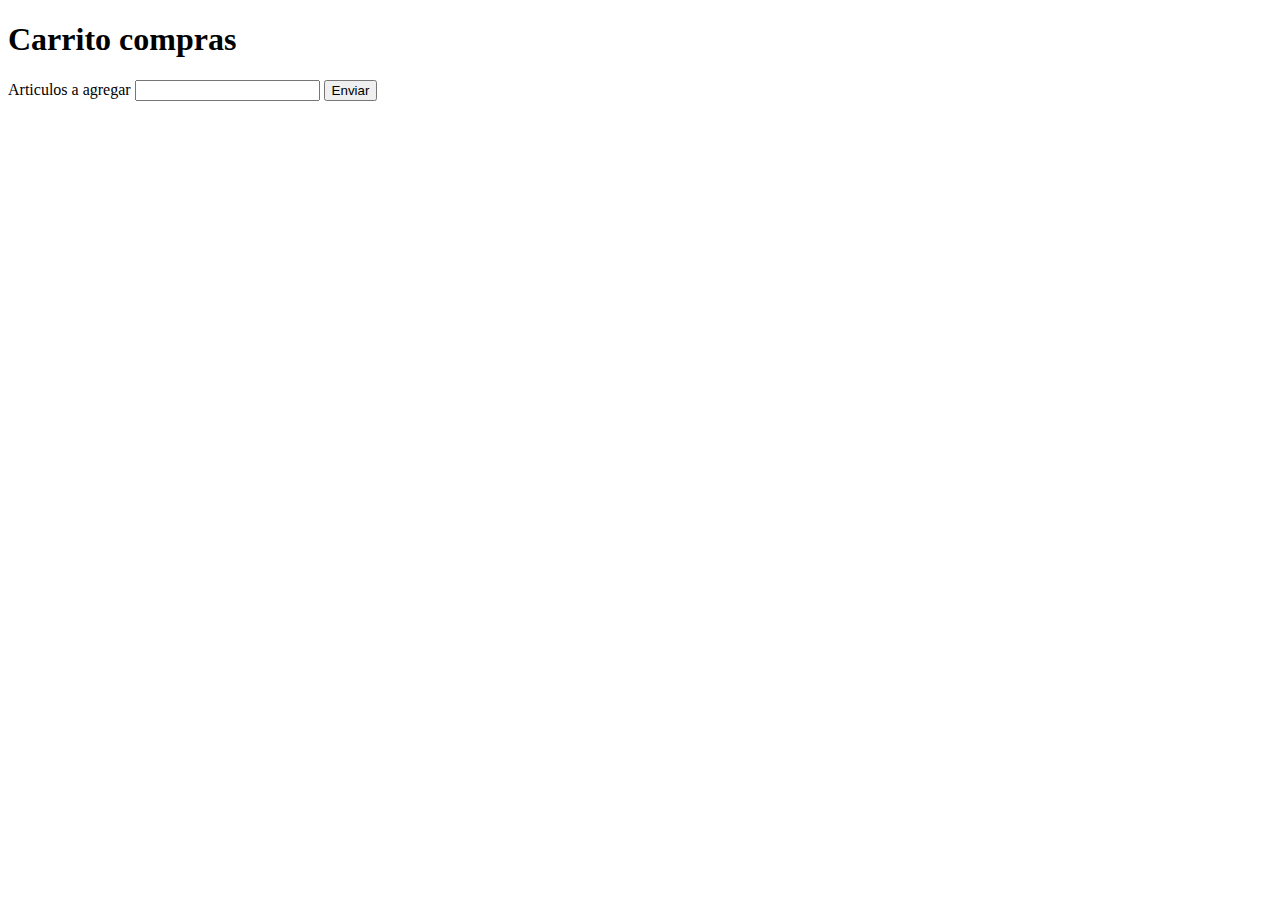
<file: 10_CarritoCompra/src/main/webapp/index.html>
<!DOCTYPE html>
<html>
    <head>
        <title>Carrito Compras</title>
        <meta http-equiv="Content-Type" content="text/html; charset=UTF-8">
    </head>
    <body>
        <h1>Carrito compras</h1>
        <form action="/CarritoCompra/CarritoServlet" method="POST" name="form1" >
            <label>Articulos a agregar</label>
            <input type="text"  name="articulo">
            <button type="submit">Enviar</button>           
        </form>
    </body>
</html>
</file>
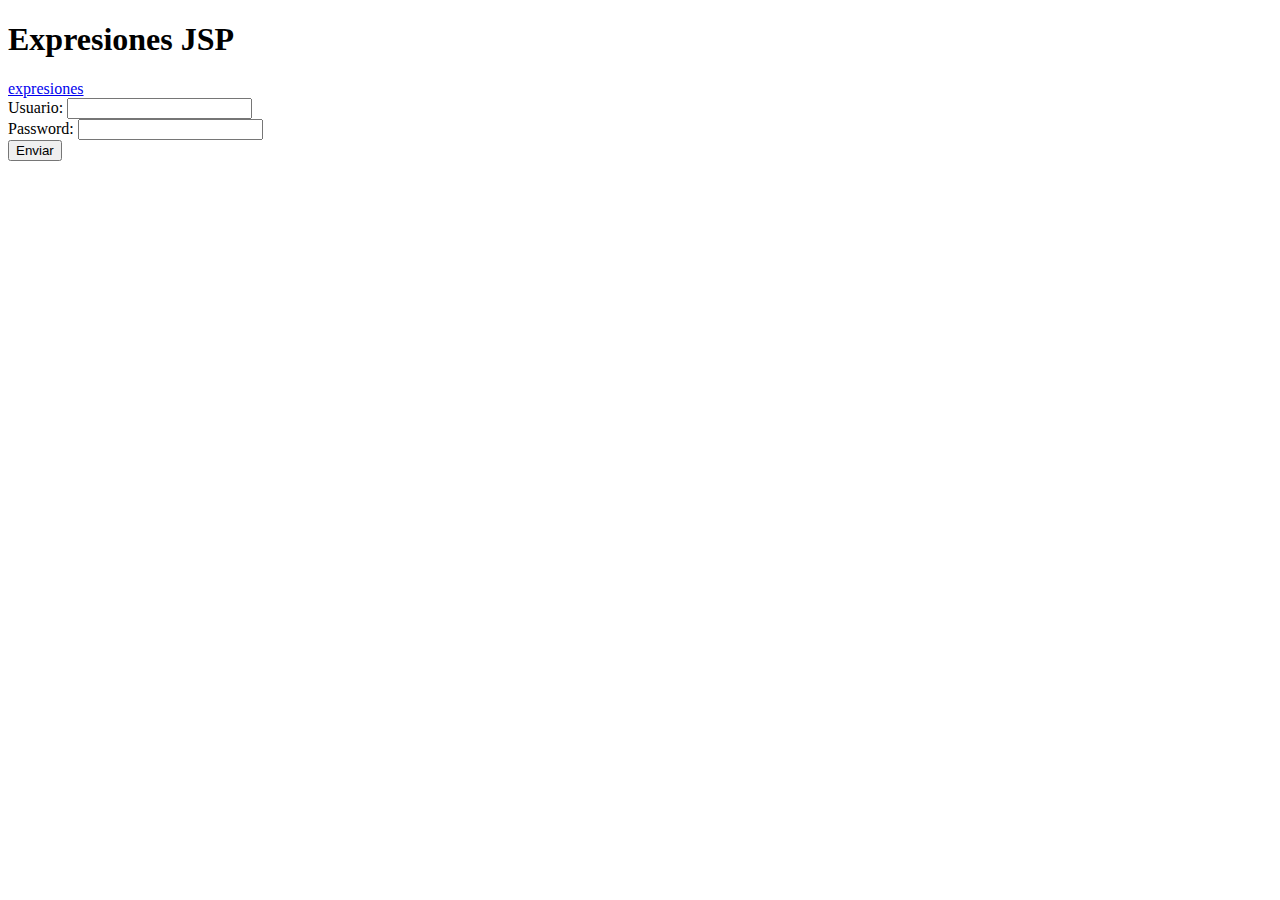
<file: 12_ExpresionesJSP/src/main/webapp/index.html>
<!DOCTYPE html>
<html>
    <head>
        <title>Expresiones JSP</title>
        <meta charset="UTF-8">
        <meta name="viewport" content="width=device-width, initial-scale=1.0">
    </head>
    <body>
        <h1>Expresiones JSP</h1>
        <a href="expresiones.jsp">expresiones</a>
        <!-- No BUENA PRACTICA SOLO FINES EDUCATIVOS-->
        <form name="forma1" action="procesaFormulario.jsp" method="GET">
            Usuario: <input type="text" name="usuario"/>
            <br>
            Password: <input type="password" name="password">
            <br><!-- comment -->
            <button type="submit">Enviar</button>
        </form>
    </body>
</html>
</file>
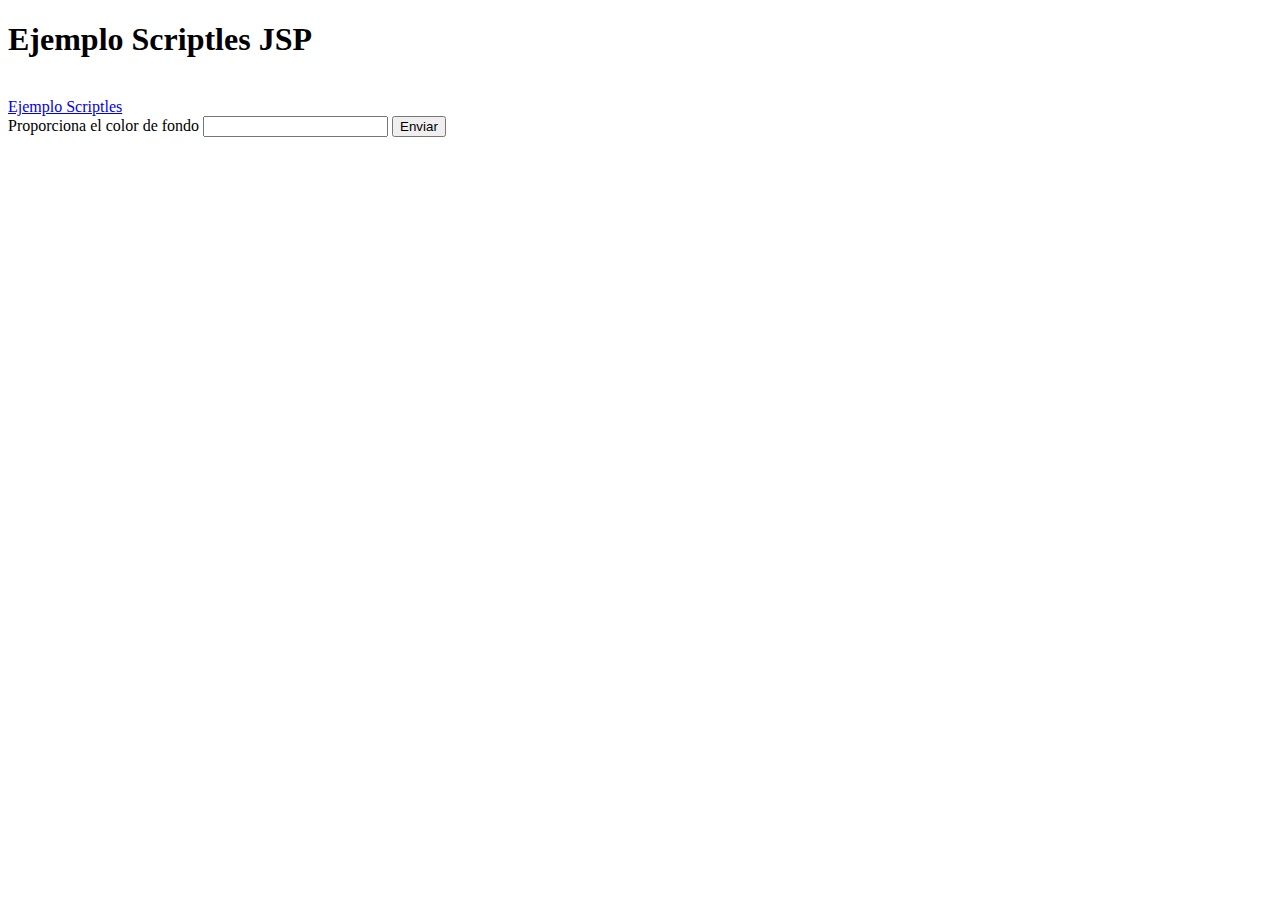
<file: 13_ScriptletsJSP/src/main/webapp/index.html>
<!DOCTYPE html>
<html>
    <head>
        <title>Ejemplo Scriptles JSP</title>
        <meta http-equiv="Content-Type" content="text/html; charset=UTF-8">
    </head>
    <body>
        <h1>Ejemplo Scriptles JSP</h1>
        <br>
        <a href="Scriptlets.jsp">Ejemplo Scriptles</a>
        <br>
        <form action="fondoColor.jsp">
            Proporciona el color de fondo
            <input type="text" name="color">
            <button type="submit">Enviar</button>
        </form>
    </body>
</html>
</file>
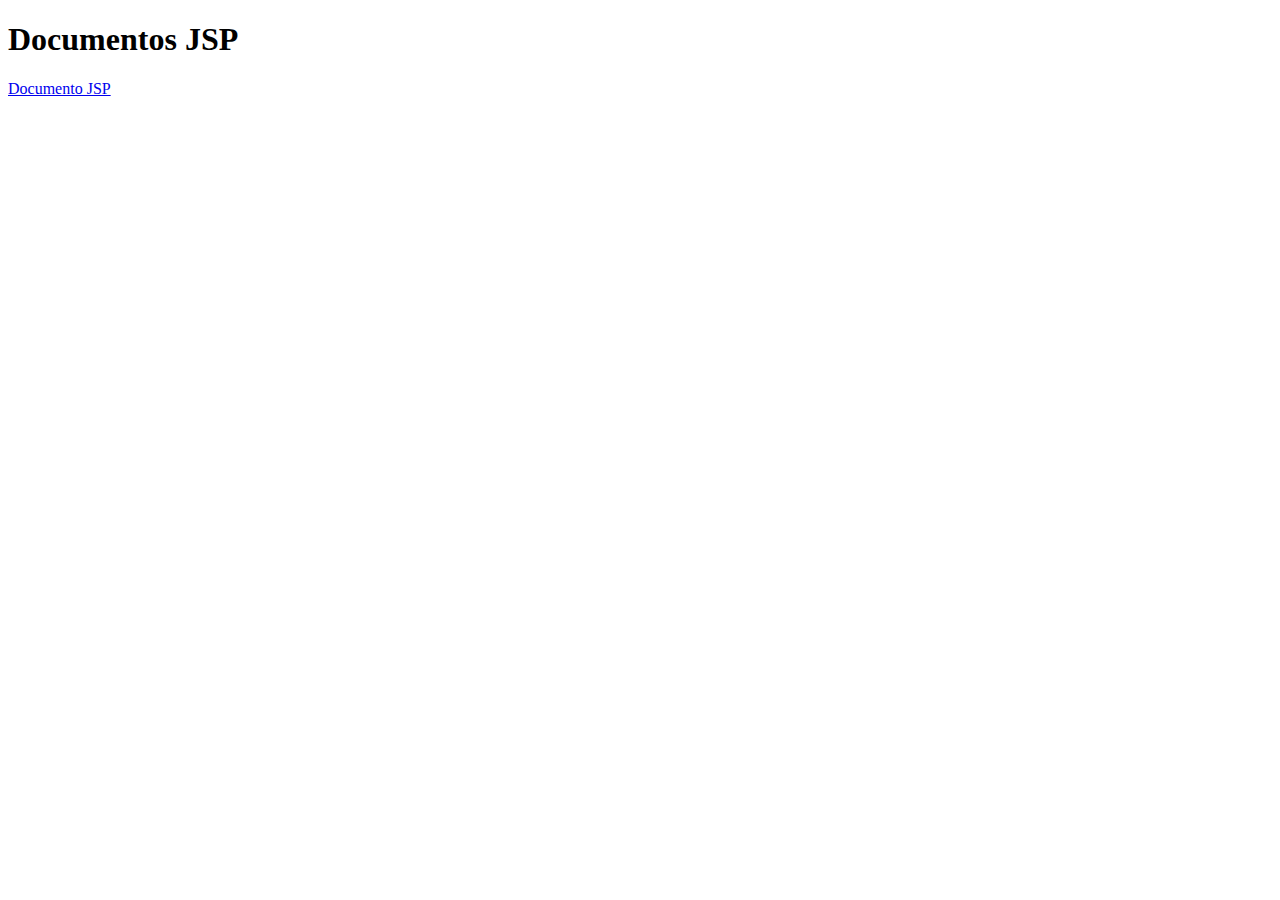
<file: 15_DocumentosJSP/src/main/webapp/index.html>
<!DOCTYPE html>
<html>
    <head>
        <title>Documentos JSP</title>
        <meta http-equiv="Content-Type" content="text/html; charset=UTF-8">
    </head>
    <body>
        <h1>Documentos JSP</h1>
        
        <a href="documentoJSP.jspx">Documento JSP</a>
    </body>
</html>
</file>
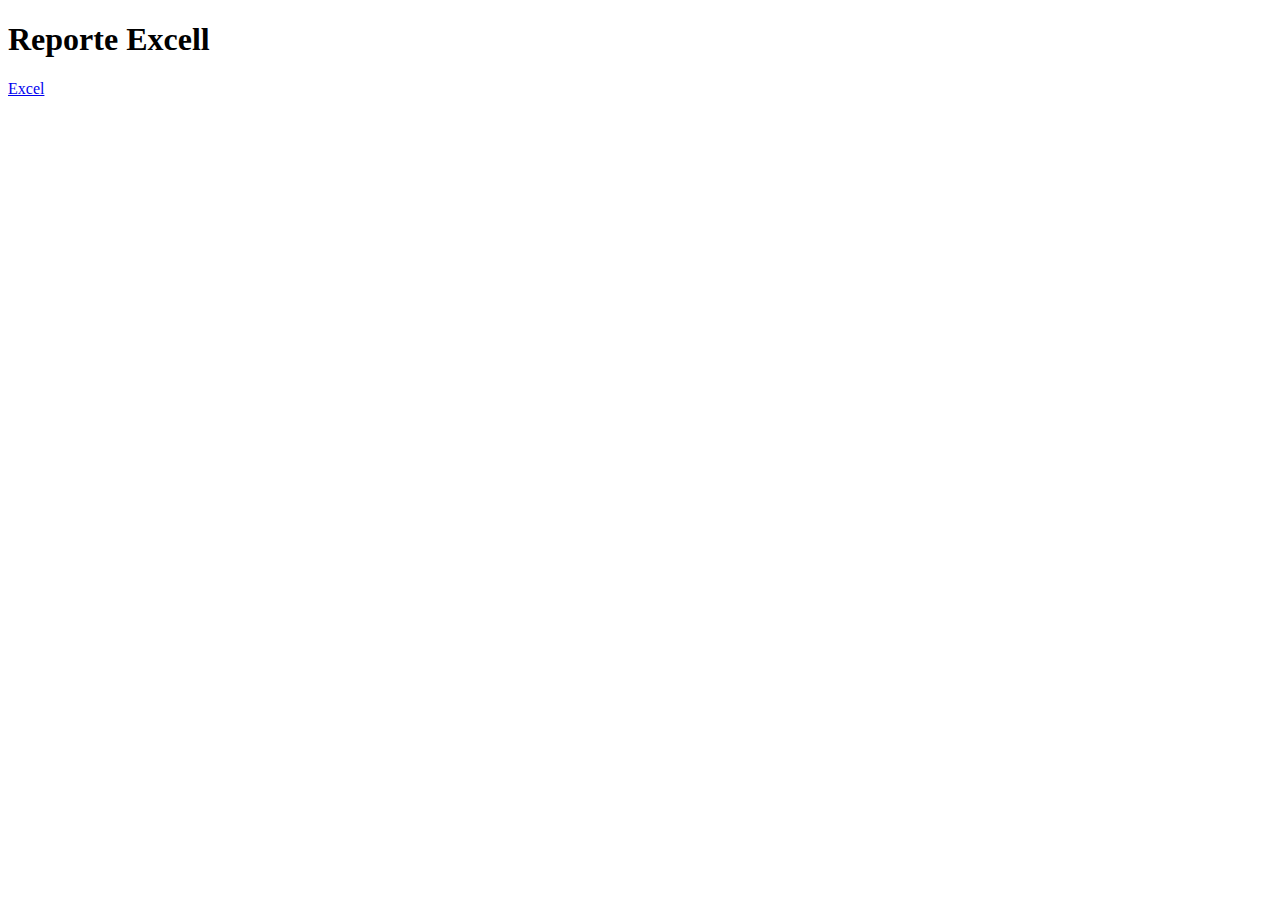
<file: 16_EjemploExcelJSP/src/main/webapp/index.html>
<!DOCTYPE html>
<html>
    <head>
        <title>Reporte Excel</title>
        <meta http-equiv="Content-Type" content="text/html; charset=UTF-8">
    </head>
    <body>
        <h1>Reporte Excell</h1>
        <a href="reporteExcel.jsp">Excel</a>
    </body>
</html>
</file>
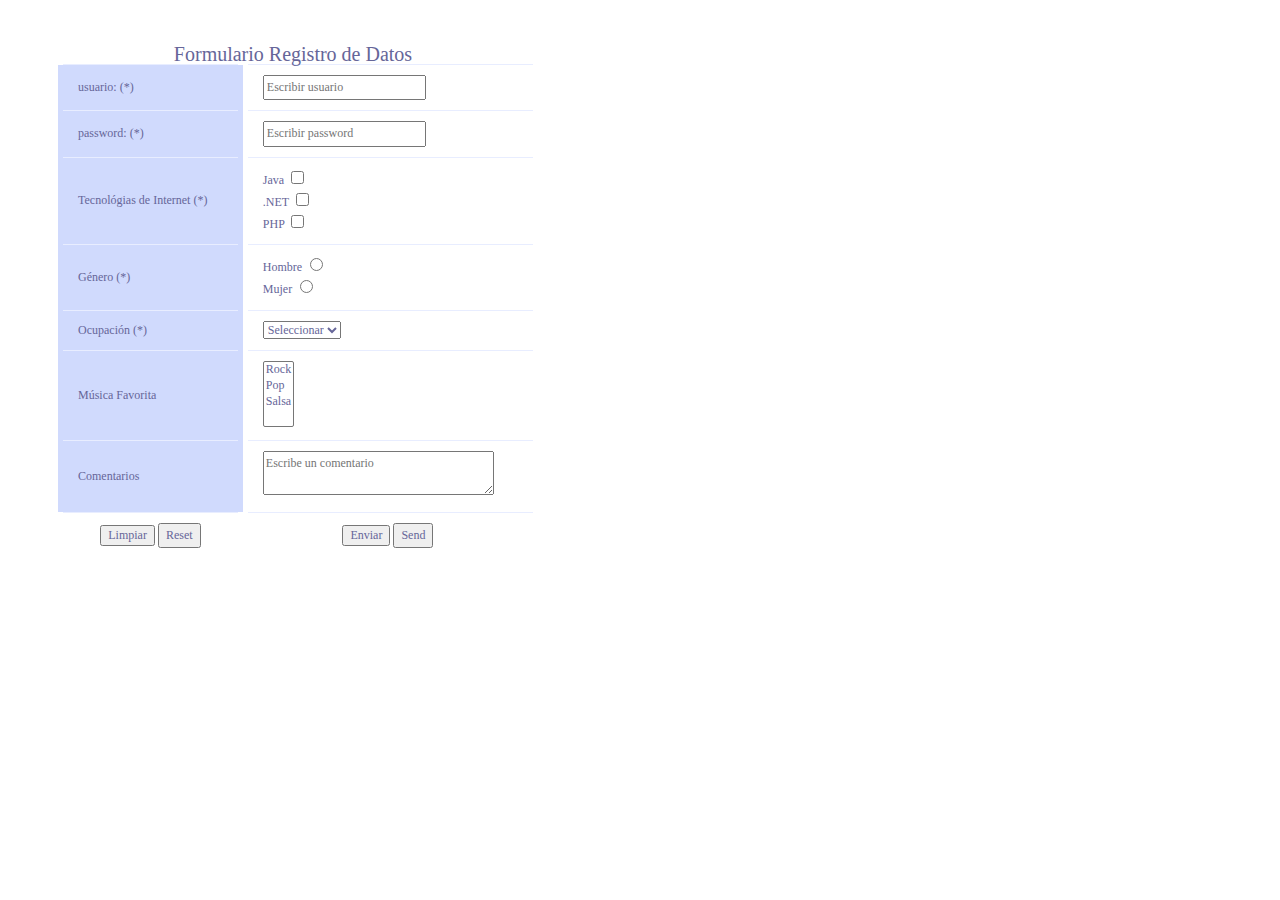
<file: 3_formularios/src/main/webapp/index.html>
<!DOCTYPE html>
<html>
    <head>
        <title>Ejercicio Formulario</title>
        <meta http-equiv="Content-Type" content="text/html; charset=UTF-8">
        <link rel="stylesheet" type="text/css" href="resources/estilos.css"/>
        <script src="resources/funciones.js"></script>
    </head>
    <body>
        <form name="form1" action="/formularios-1.0/Servlet" method="POST" onsubmit="return validarFormat(this)">
            <input type="hidden" name="oculto" value="valorOculto"/>
            <table width="200" id="enfasis-columna">
                <caption>Formulario Registro de Datos</caption>
                <tr>
                    <td class="columna">
                        usuario: (*)
                    </td>
                    <td>
                        <input class="default" type="text" name="usuario" value="" placeholder="Escribir usuario" onfocus="this.select()"/>
                    </td>
                </tr>
                <tr>
                    <td class="columna">
                        password: (*)
                    </td>
                    <td>
                        <input class="default" type="password" name="password" value="" placeholder="Escribir password" onfocus="this.select()"/>
                    </td>
                </tr>
                <tr>
                    <td class="columna">
                        Tecnológias de Internet (*)
                    </td>
                    <td>
                        Java <input type="checkbox" name="tecnologia" value="java"/><br>
                        .NET <input type="checkbox" name="tecnologia" value="net"/><br>
                        PHP <input type="checkbox" name="tecnologia" value="php"/><br>
                    </td>
                </tr>
                <tr>
                    <td class="columna">
                       Género (*)
                    </td>
                    <td>
                        Hombre <input type="radio" name="genero" value="h"/><br>
                        Mujer <input type="radio" name="genero" value="m"/><br>
                    </td>
                </tr>
                <tr>
                    <td class="columna">
                       Ocupación (*)
                    </td>
                    <td>
                        <select name="ocupacion" class="default">
                            <option value="" >Seleccionar</option>
                            <option value="1">Profesor</option>
                            <option value="2">Ingeniero</option>
                            <option value="3">Jubilado</option>
                            <option value="4">Otro</option>
                        </select>
                    </td>
                </tr> 
               <tr>
                    <td class="columna">
                       Música Favorita
                    </td>
                    <td>
                        <select name="musica" class="default" multiple>
                            <option value="rock">Rock</option>
                            <option value="pop">Pop</option>
                            <option value="salsa">Salsa</option>
                        </select>
                    </td>
                </tr>
               <tr>
                    <td class="columna">
                       Comentarios
                    </td>
                    <td>
                        <textarea name="comentario" cols="30" rows="2" class="default" onfocus="this.select()" placeholder="Escribe un comentario"></textarea>
                    </td>
                </tr>
                <tr style="text-align: center">
                    <td>
                        <input type="reset" value="Limpiar" class="default"/>
                        <button type="reset" class="default">Reset</button>
                    </td>
                    <td>
                        <input type="submit" value="Enviar" class="default"/>                               
                        <button type="submit" class="default">Send</button>
                    </td>                    
                </tr>
            </table>

        </form>
    </body>
</html>
</file>
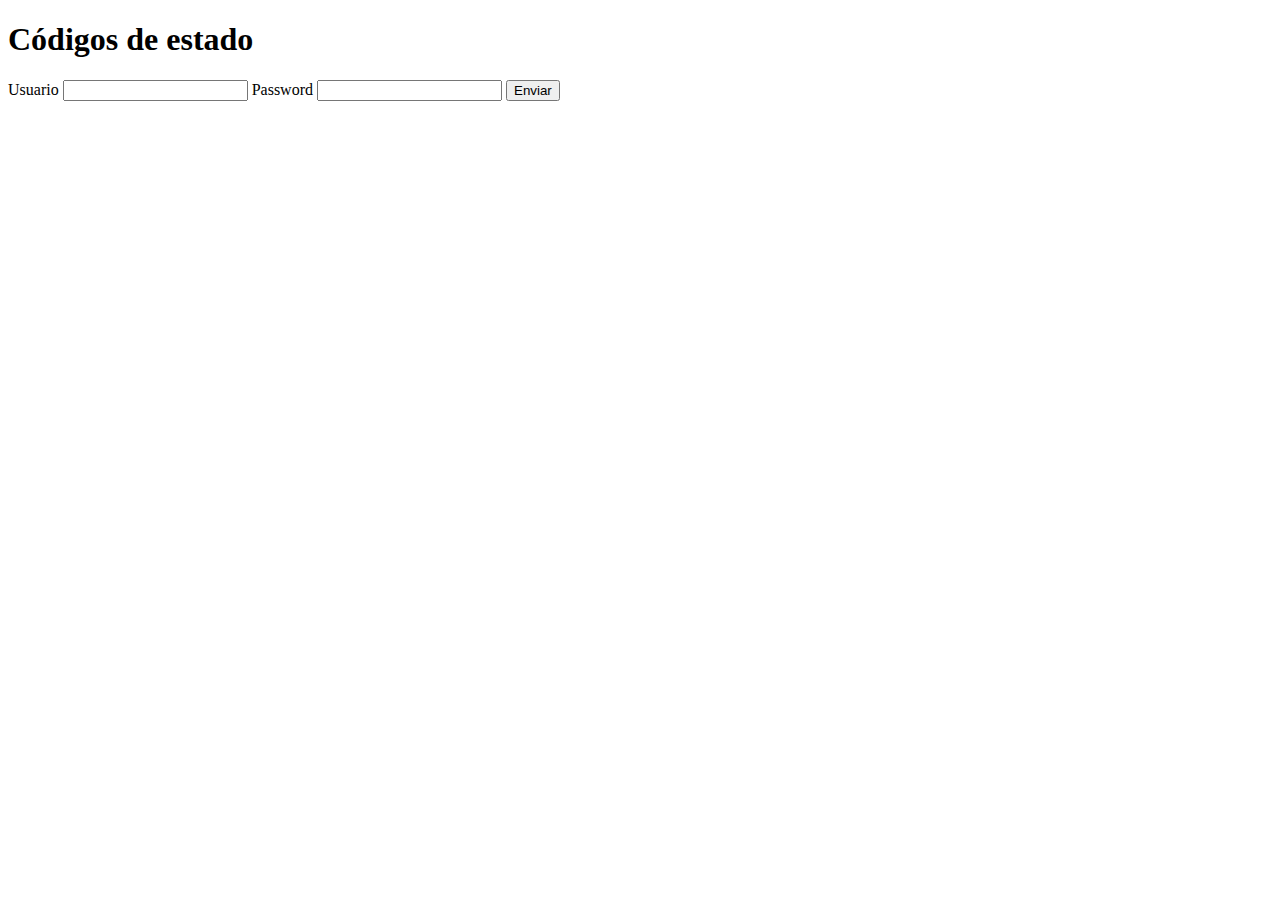
<file: 4_codigosEstados/src/main/webapp/index.html>
<!DOCTYPE html>
<html>
    <head>
        <title>Códigos de estado</title>
        <meta http-equiv="Content-Type" content="text/html; charset=UTF-8">
    </head>
    <body>
        <h1>Códigos de estado</h1>
        
        <form name="form1" action="/codigosEstados-1.0/Servlet" method="POST">
            <label>Usuario</label>
            <input type="text" name="usuario"/>
            <label>Password</label>
            <input type="password" name="password"/>
            <button type="submit">Enviar</button>
        </form>
    </body>
</html>
</file>
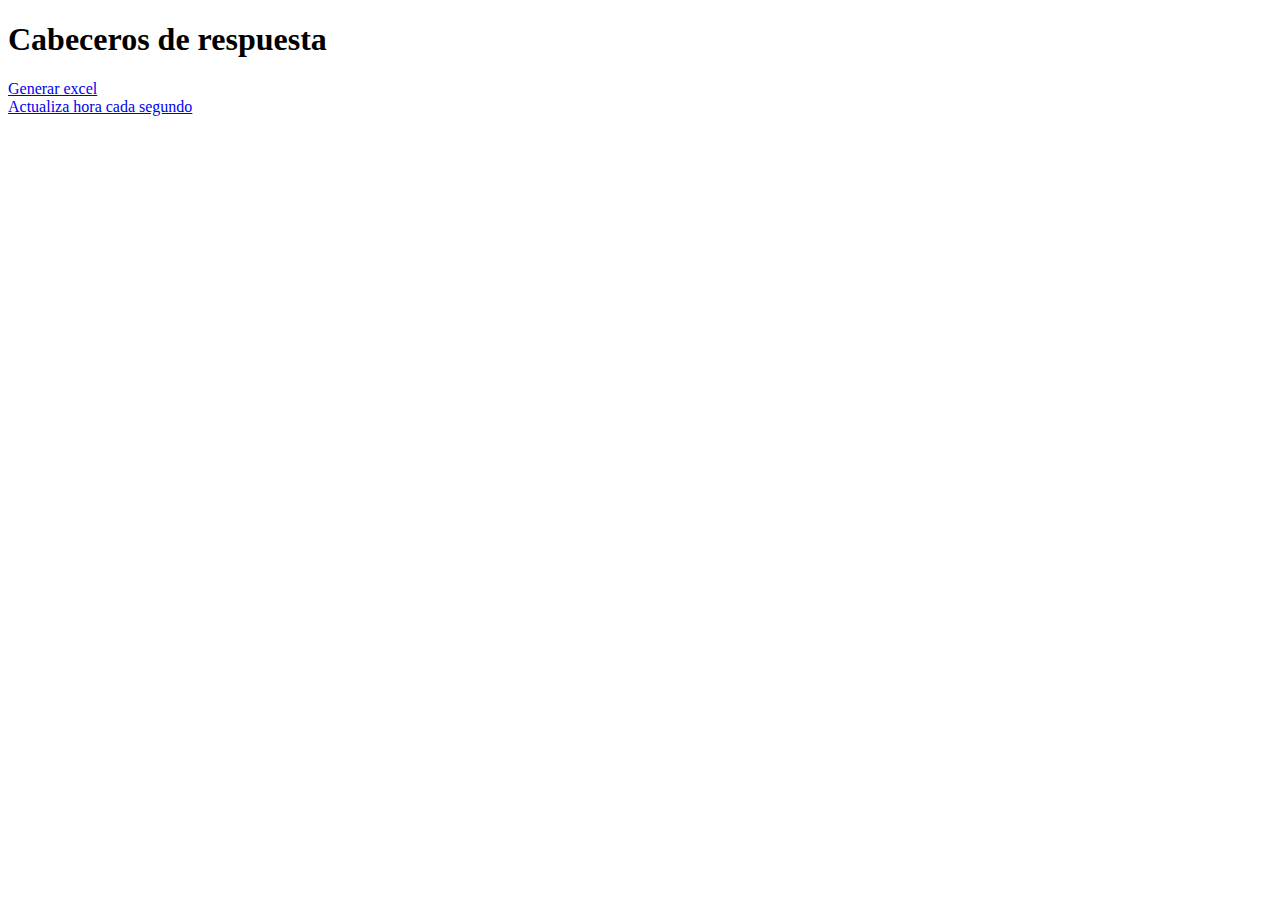
<file: 6_cabeceroRespuesta/src/main/webapp/index.html>
<!DOCTYPE html>
<html>
    <head>
        <title>Cabeceros de respuesta</title>
        <meta http-equiv="Content-Type" content="text/html; charset=UTF-8">
    </head>
    <body>
        <h1>Cabeceros de respuesta</h1>
        <a href="/cabeceroRespuesta/GeneracionExcelServlet">Generar excel</a>
        <br>
        <a href="/cabeceroRespuesta/HoraServlet">Actualiza hora cada segundo</a>
    </body>
</html>
</file>
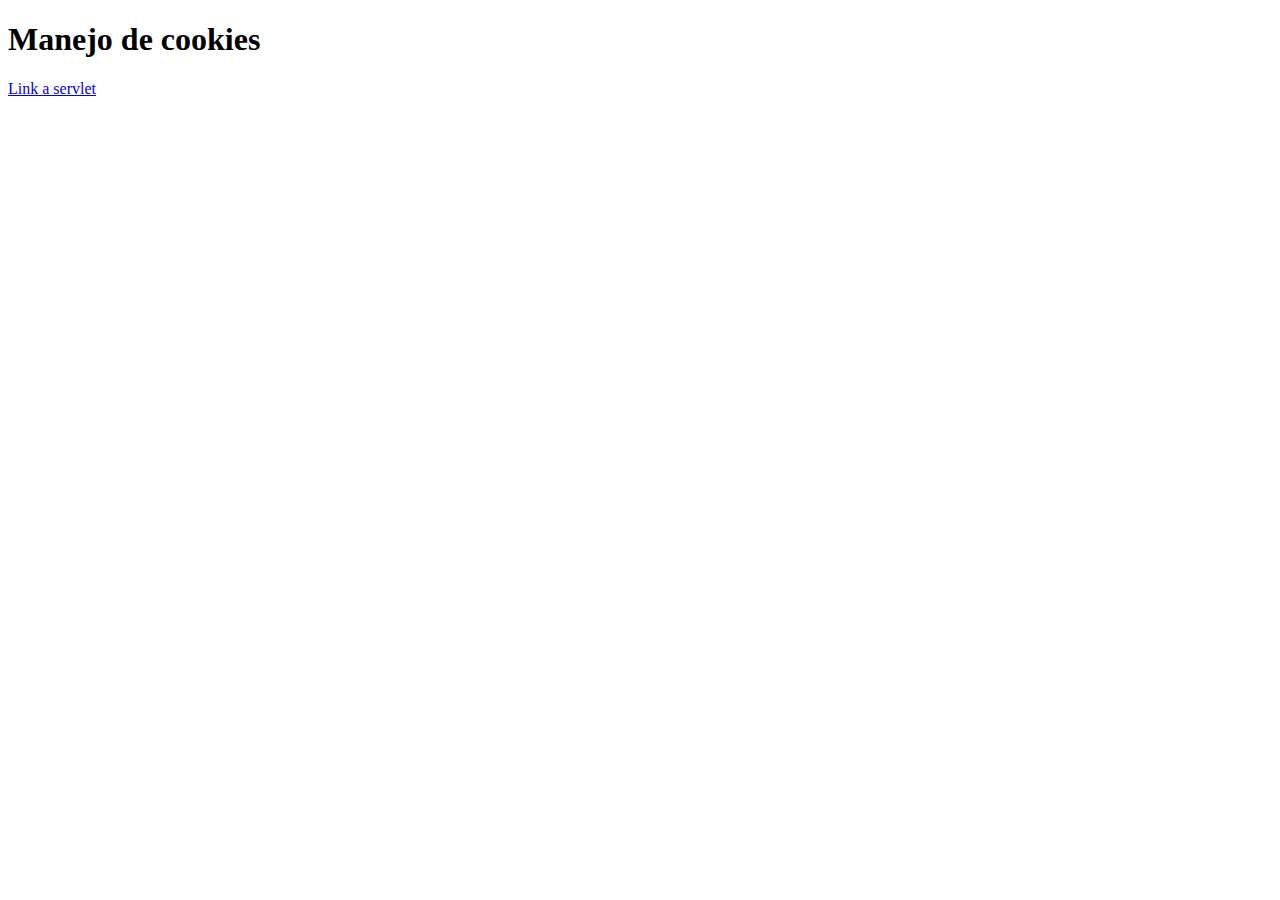
<file: 7_ManejoCookies/src/main/webapp/index.html>
<!DOCTYPE html>
<html>
    <head>
        <title>Manejo de cookies</title>
        <meta http-equiv="Content-Type" content="text/html; charset=UTF-8">
    </head>
    <body>
        <h1>Manejo de cookies</h1>
        <a href="/ManejoCookies/CookiesServlet">Link a servlet</a>
    </body>
</html>
</file>
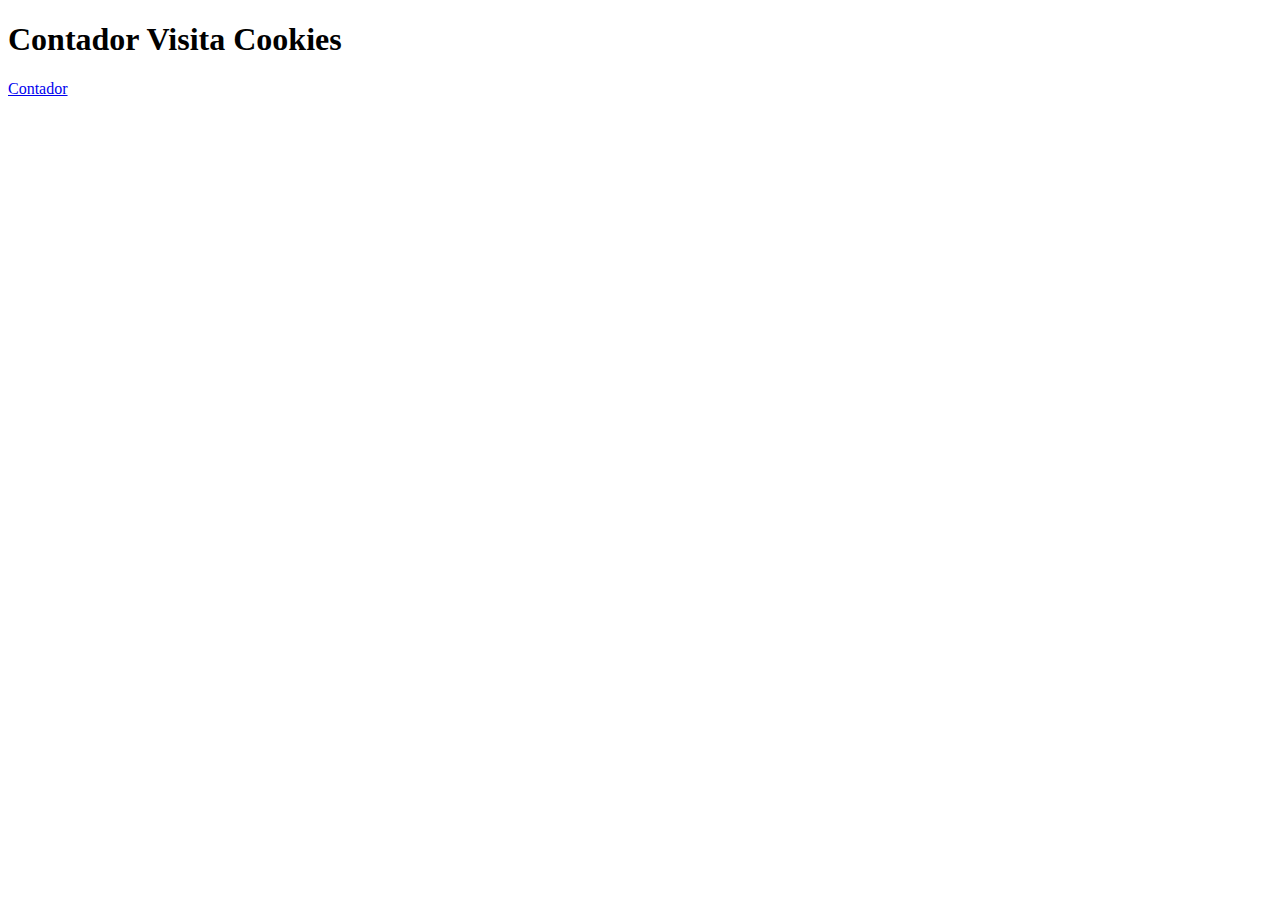
<file: 8_ContadorVisitasCookies/src/main/webapp/index.html>
<!DOCTYPE html>
<html>
    <head>
        <title>Contador Visita Cookies</title>
        <meta http-equiv="Content-Type" content="text/html; charset=UTF-8">
    </head>
    <body>
        <h1>Contador Visita Cookies</h1>
        <a href="/ContadorVisitasCookies/ContadorVisitasServlet">Contador</a>
    </body>
</html>
</file>
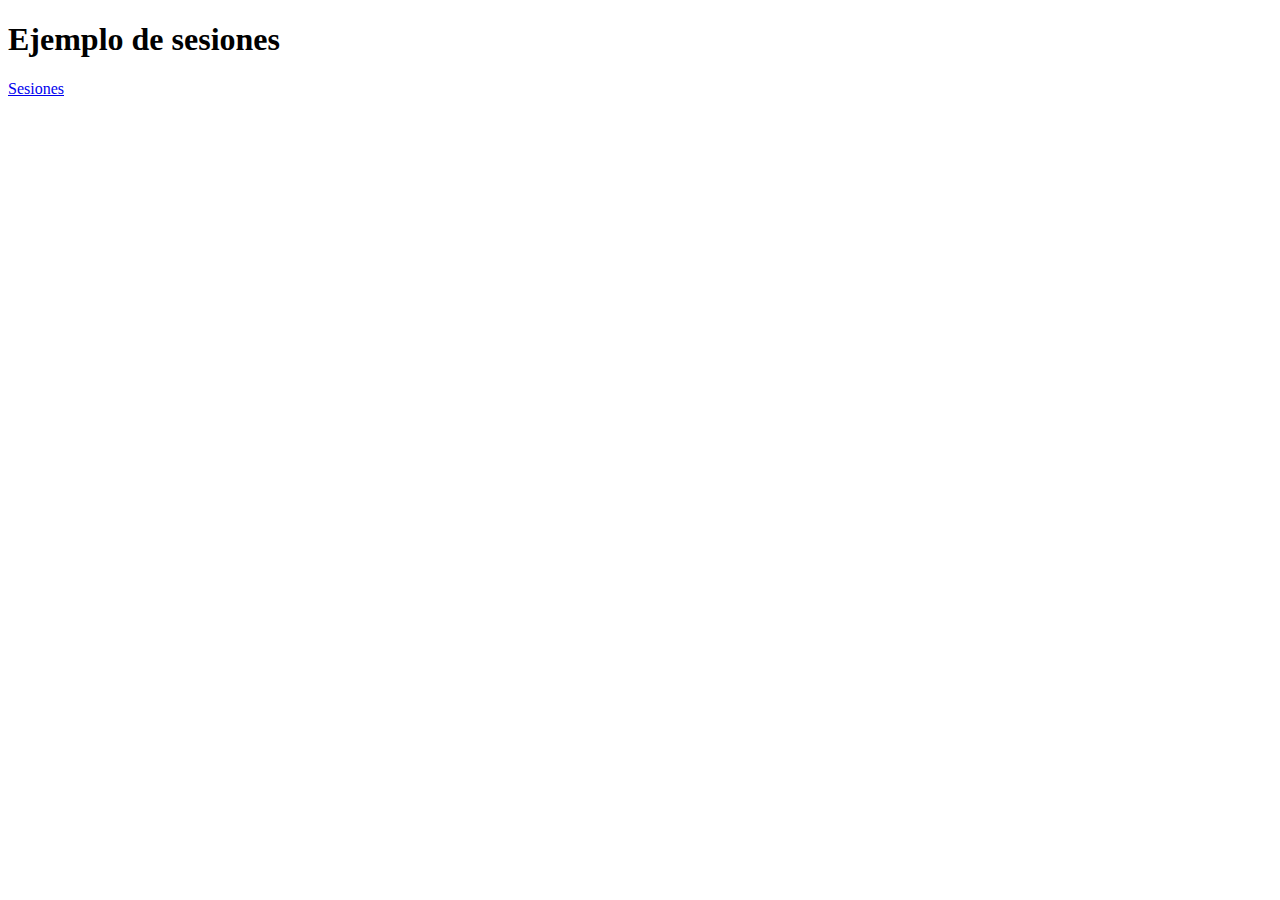
<file: 9_EjemploHttpSession/src/main/webapp/index.html>
<!DOCTYPE html>
<html>
    <head>
        <title>Ejemplo de sesiones</title>
        <meta http-equiv="Content-Type" content="text/html; charset=UTF-8">
    </head>
    <body>
        <h1>Ejemplo de sesiones</h1>
        <a href="/EjemploHttpSession/SesionesServlet">Sesiones</a>
    </body>
</html>
</file>
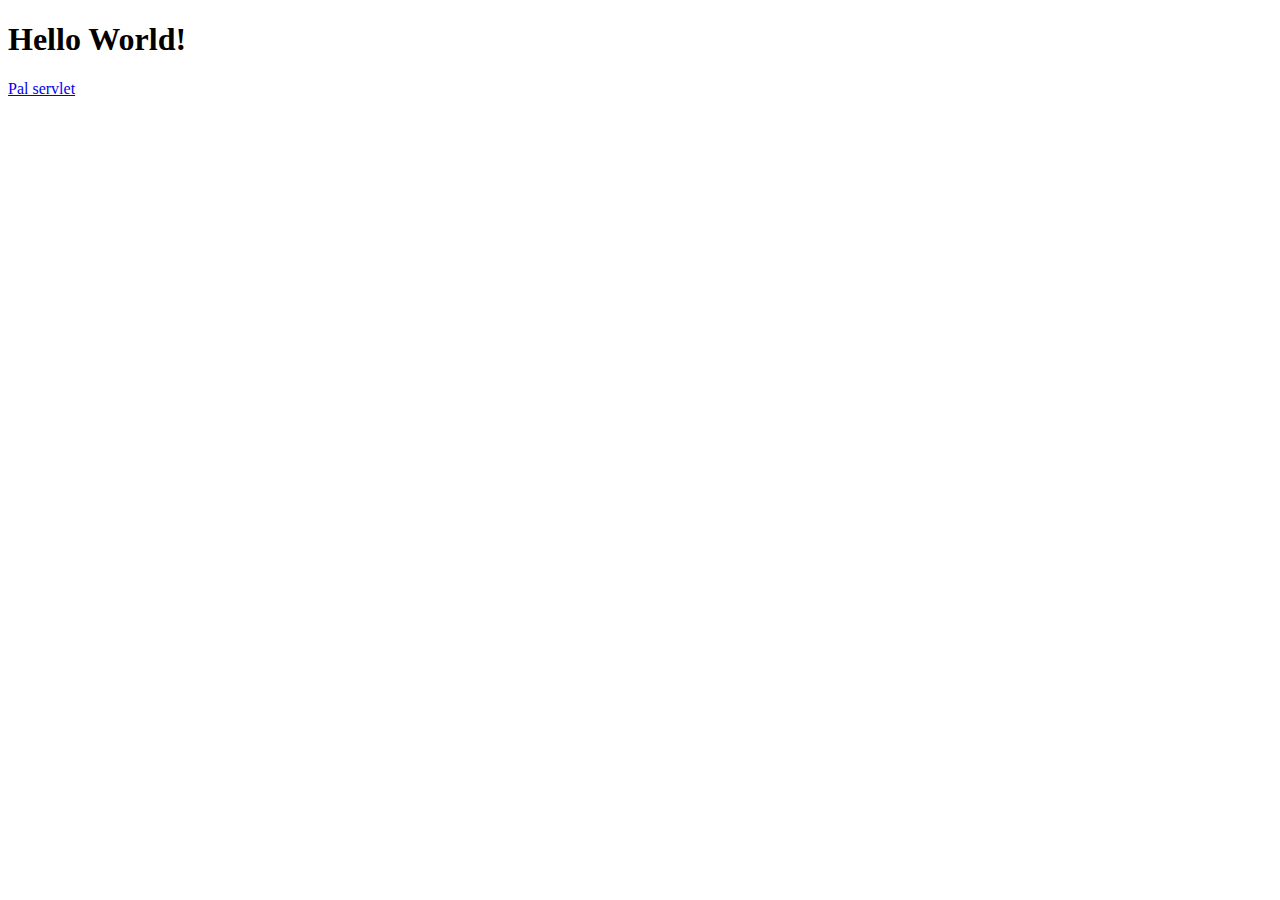
<file: 1_HelloWorld/helloworld/src/main/webapp/index.html>
<!DOCTYPE html>
<html>
    <head>
        <title>Start Page</title>
        <meta http-equiv="Content-Type" content="text/html; charset=UTF-8">
    </head>
    <body>
        <h1>Hello World!</h1>
        <a  href="HolaWorld" >Pal servlet</a>
    </body>
</html>
</file>
<file: 3_formularios/src/main/webapp/resources/estilos.css>
body, .default{
    line-height: 1.6em;
    font-family: "Lucida sans Unicode","Lucida Grande","Sans-Serif";
    font-size:12px;
    color: #669;
}

#enfasis-columna{
    margin: 45px;
    width: 480px;
    text-align: left;
    border-collapse: collapse;
    
}

#enfasis-columna caption{
    font-size: 20px;
}

#enfasis-columna th{
    font-size: 14px;
    font-weight: normal;
    padding: 12px 15px;
    color:#039;
}

#enfasis-columna td{
    padding: 10px 15px;
    color: #669;
    border-top: 1px solid #e8edff;  
}

.columna{
    background: #d0dafd;
    border-right: 10px solid transparent;
    border-left: 10px solid transparent;
}

#enfasis-columna tr:hover td{
    color:#339;
    background: #eff2ff;
}
</file>
